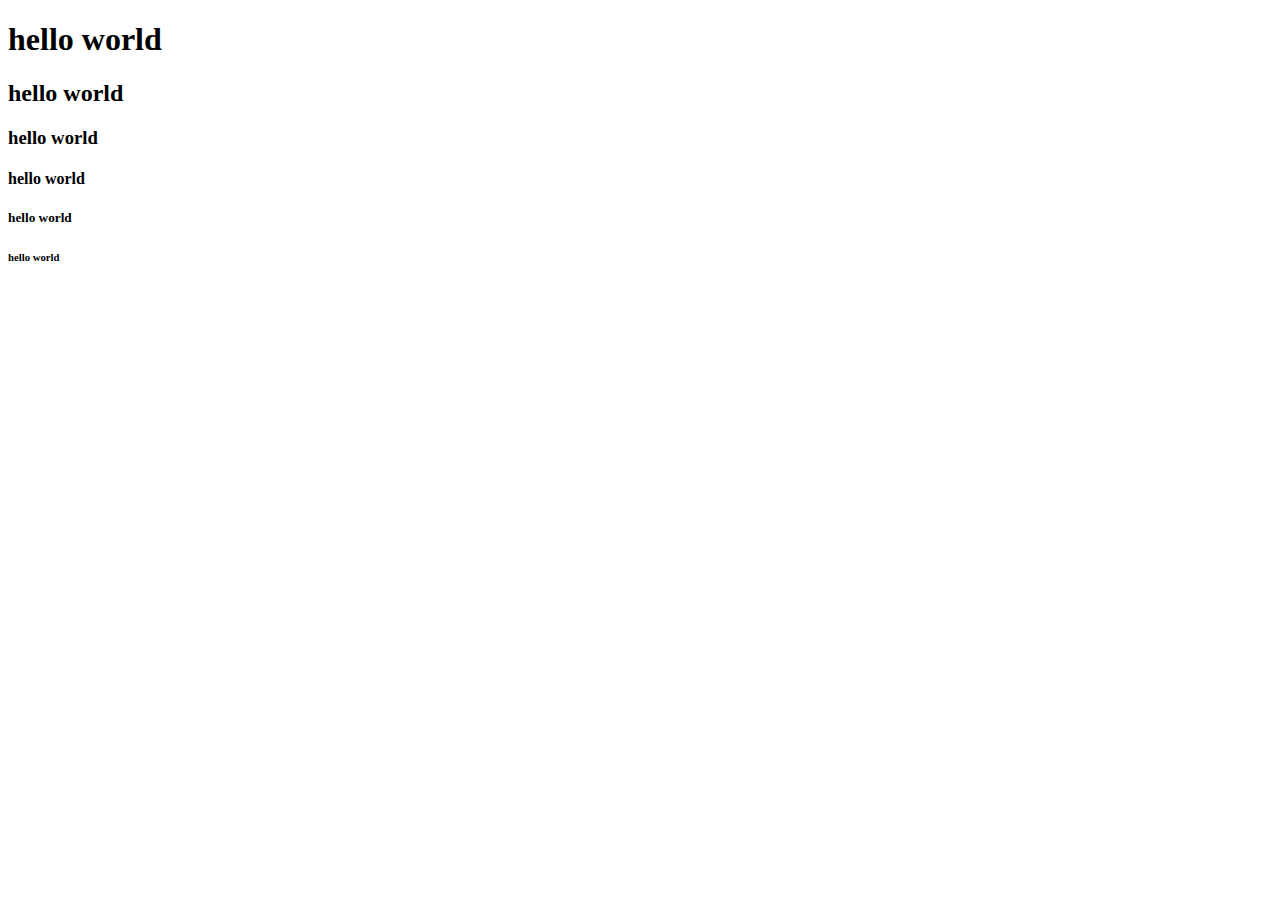
<file: Heading.html>
<!DOCTYPE html>
<html lang="en">
 <head>
  <meta charset="UTF-8">
  <meta name="Generator" content="EditPlus®">
  <meta name="Author" content="">
  <meta name="Keywords" content="">
  <meta name="Description" content="">
  <title>Heading</title>
 </head>
 <body>
  <h1> hello world </h1>
  <h2> hello world </h2>
  <h3> hello world </h3>
  <h4> hello world </h4>
  <h5> hello world </h5>
  <h6> hello world </h65/30/2022>
 </body>
</html>
</file>
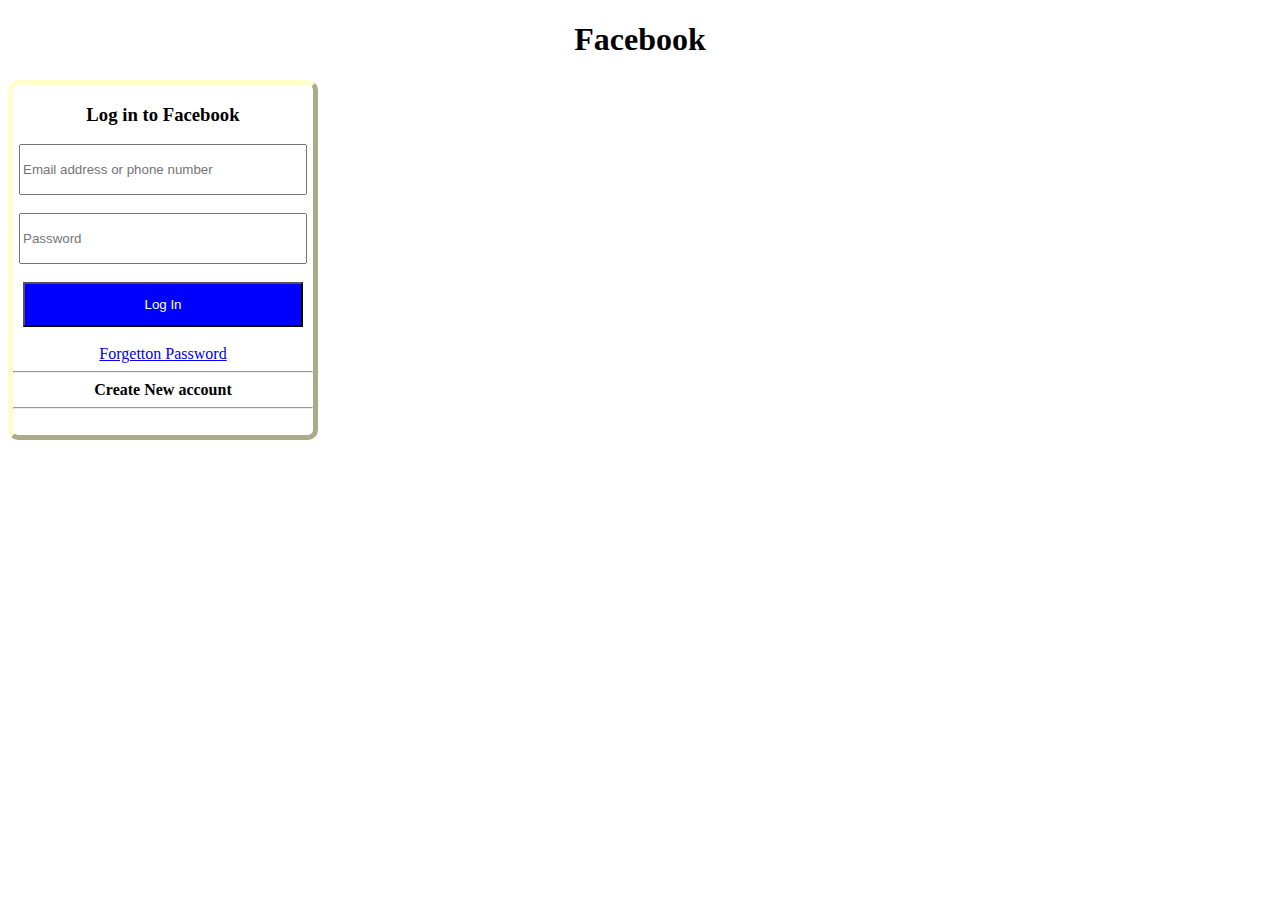
<file: Login_form.html>
<!DOCTYPE html>
<html lang="en">
 <head>
  <meta charset="UTF-8">
  <meta name="Generator" content="EditPlus®">
  <meta name="Author" content="">
  <meta name="Keywords" content="">
  <meta name="Description" content="">
  <title>Login form</title>
  <!--<link rel="icon" href="images/login_form_icon"/>-->
  <style>
  label{
color:blue;
  }
  div{ 
  border: 5px outset #ffffcc;
  background-color: #ffffff;
  text-align: center;
  border-radius:7px;
}
h1{
text-align: center;
}
button{
background:#0000ff;
color:#ffffff;
}
.main{
width:300px;
height:350px;
border-radius:10px;
}
button{
width:280px;
height:45px;
border-radius:10px solid;
}
input{
width:280px;
height:45px;
border-radius:10px solid;

}
  </style>
 </head>
 <body>
 
 <h1> <strong>Facebook</strong></h1>
 <div class ='main'>
 
 <form action="register.aspx"/>
 
 <h3> Log in to Facebook</h3>
  <input type="text" id="tf2"  name="tb2" placeholder="Email address or phone number"/><br><br>
  <input type="text" id="tf3"  name="tb3" placeholder="Password" maxlength="8"/><br><br>
  <button> Log In </button><br><br>
 <a href="www.google.com"> Forgetton Password</a>
 <hr>
 <strong> Create New account</strong>
<hr>
</form>
</div>
 </body>
</html>
</file>
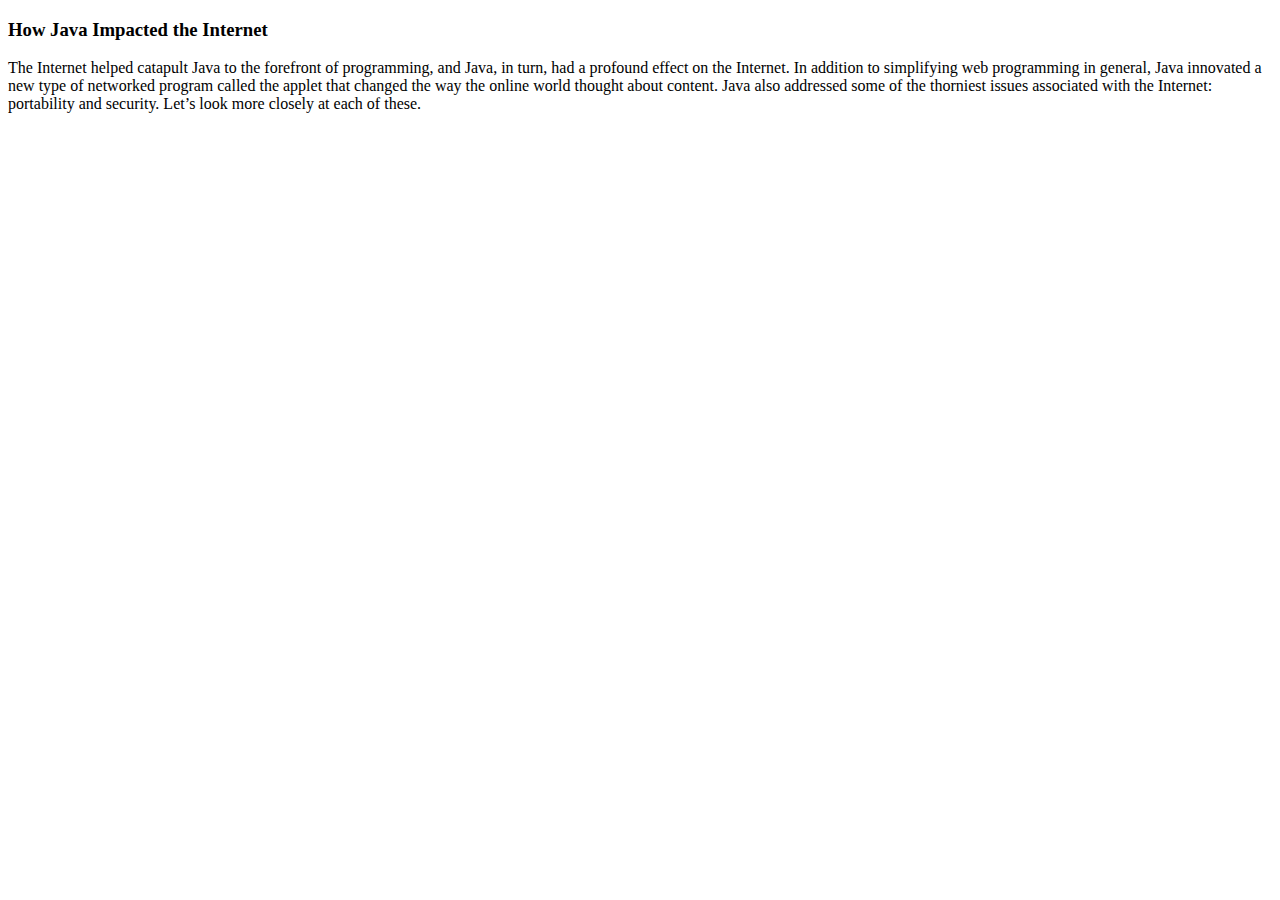
<file: paragraph_tag.html>
<!DOCTYPE html>
<html lang="en">
 <head>
  <meta charset="UTF-8">
  <meta name="Generator" content="EditPlus®">
  <meta name="Author" content="">
  <meta name="Keywords" content="">
  <meta name="Description" content="">
  <title>paragraph</title>
 </head>
 <body>
 <h3> How Java Impacted the Internet </h3>

  <p>The Internet helped catapult Java to the forefront of programming, and Java, in
turn, had a profound effect on the Internet. In addition to simplifying web
programming in general, Java innovated a new type of networked program
called the applet that changed the way the online world thought about content.
Java also addressed some of the thorniest issues associated with the Internet:
portability and security. Let’s look more closely at each of these.</p>
 </body>
</html>
</file>
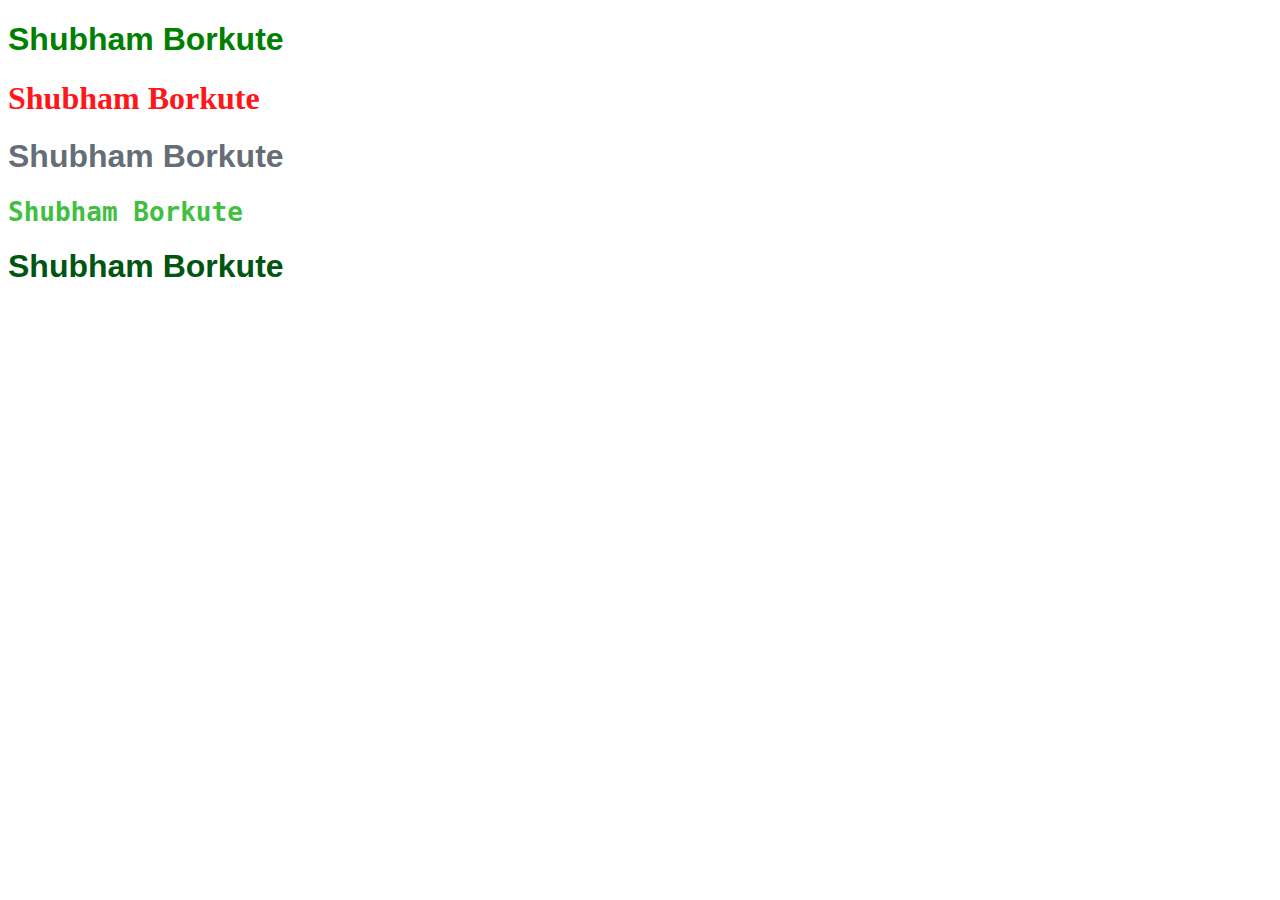
<file: pentagon.html>
<!DOCTYPE html>
<html lang="en">
 <head>
  <meta charset="UTF-8">
  <meta name="Generator" content="EditPlus®">
  <meta name="Author" content="">
  <meta name="Keywords" content="">
  <meta name="Description" content="">
  <title>Document</title>
  <style>
    #one{
      color:green;
      font-family: Arial;
    }
    #two{
     color:rgb(255,22,25) ;  
     font-family:'Times New Roman', Times, serif;
    }
    #three{
        color:rgba(80,90,100,0.9);
        font-family: sans-serif;
    }
    #four{
       color:hsl(120, 50%, 50%) ;
       font-family: monospace;
    }
    #five{
      color:#005511;  
      font-family: Arial;
    }
  </style>
 </head>
 <body>
<h1 id="one">Shubham Borkute</h1>
<h1 id="two">Shubham Borkute</h1>
<h1 id="three">Shubham Borkute</h1>
<h1 id="four">Shubham Borkute</h1>
<h1 id="five">Shubham Borkute</h1>
 </body>
</html>
</file>
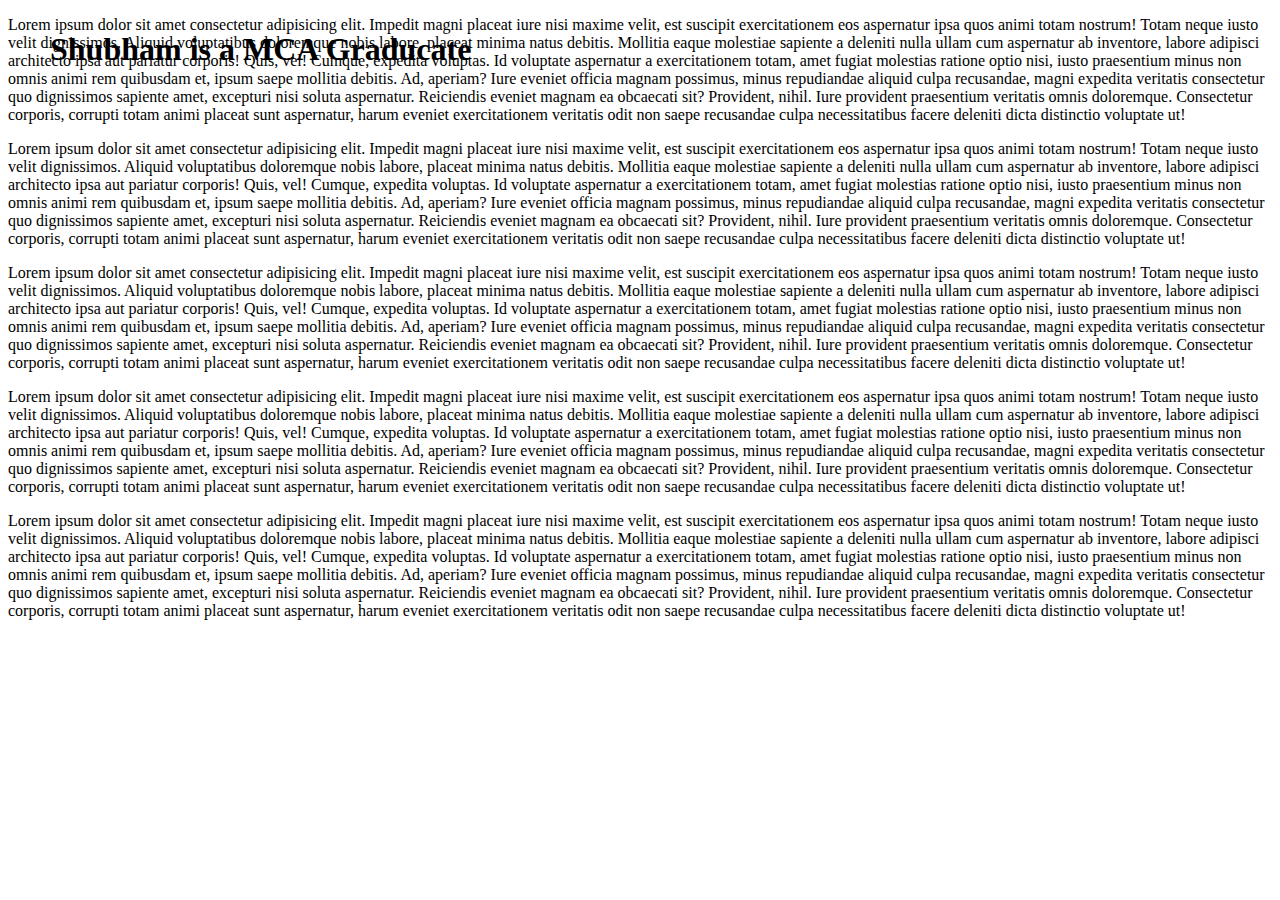
<file: position.html>
<!DOCTYPE html>
<html lang="en">
<head>
    <meta charset="UTF-8">
    <meta name="viewport" content="width=device-width, initial-scale=1.0">
    <title>position</title>
<style>


h1{
    position: absolute;
    top: 10px;
    left: 50px;
}


</style>



</head>
<body>
    <h1>Shubham is a MCA Graducate</h1>
    <p>Lorem ipsum dolor sit amet consectetur adipisicing elit. Impedit magni placeat iure nisi maxime velit, est suscipit exercitationem eos aspernatur ipsa quos animi totam nostrum! Totam neque iusto velit dignissimos.
    Aliquid voluptatibus doloremque nobis labore, placeat minima natus debitis. Mollitia eaque molestiae sapiente a deleniti nulla ullam cum aspernatur ab inventore, labore adipisci architecto ipsa aut pariatur corporis! Quis, vel!
    Cumque, expedita voluptas. Id voluptate aspernatur a exercitationem totam, amet fugiat molestias ratione optio nisi, iusto praesentium minus non omnis animi rem quibusdam et, ipsum saepe mollitia debitis. Ad, aperiam?
    Iure eveniet officia magnam possimus, minus repudiandae aliquid culpa recusandae, magni expedita veritatis consectetur quo dignissimos sapiente amet, excepturi nisi soluta aspernatur. Reiciendis eveniet magnam ea obcaecati sit? Provident, nihil.
    Iure provident praesentium veritatis omnis doloremque. Consectetur corporis, corrupti totam animi placeat sunt aspernatur, harum eveniet exercitationem veritatis odit non saepe recusandae culpa necessitatibus facere deleniti dicta distinctio voluptate ut!</p>
    <p>Lorem ipsum dolor sit amet consectetur adipisicing elit. Impedit magni placeat iure nisi maxime velit, est suscipit exercitationem eos aspernatur ipsa quos animi totam nostrum! Totam neque iusto velit dignissimos.
    Aliquid voluptatibus doloremque nobis labore, placeat minima natus debitis. Mollitia eaque molestiae sapiente a deleniti nulla ullam cum aspernatur ab inventore, labore adipisci architecto ipsa aut pariatur corporis! Quis, vel!
    Cumque, expedita voluptas. Id voluptate aspernatur a exercitationem totam, amet fugiat molestias ratione optio nisi, iusto praesentium minus non omnis animi rem quibusdam et, ipsum saepe mollitia debitis. Ad, aperiam?
    Iure eveniet officia magnam possimus, minus repudiandae aliquid culpa recusandae, magni expedita veritatis consectetur quo dignissimos sapiente amet, excepturi nisi soluta aspernatur. Reiciendis eveniet magnam ea obcaecati sit? Provident, nihil.
    Iure provident praesentium veritatis omnis doloremque. Consectetur corporis, corrupti totam animi placeat sunt aspernatur, harum eveniet exercitationem veritatis odit non saepe recusandae culpa necessitatibus facere deleniti dicta distinctio voluptate ut!</p>
    <p>Lorem ipsum dolor sit amet consectetur adipisicing elit. Impedit magni placeat iure nisi maxime velit, est suscipit exercitationem eos aspernatur ipsa quos animi totam nostrum! Totam neque iusto velit dignissimos.
    Aliquid voluptatibus doloremque nobis labore, placeat minima natus debitis. Mollitia eaque molestiae sapiente a deleniti nulla ullam cum aspernatur ab inventore, labore adipisci architecto ipsa aut pariatur corporis! Quis, vel!
    Cumque, expedita voluptas. Id voluptate aspernatur a exercitationem totam, amet fugiat molestias ratione optio nisi, iusto praesentium minus non omnis animi rem quibusdam et, ipsum saepe mollitia debitis. Ad, aperiam?
    Iure eveniet officia magnam possimus, minus repudiandae aliquid culpa recusandae, magni expedita veritatis consectetur quo dignissimos sapiente amet, excepturi nisi soluta aspernatur. Reiciendis eveniet magnam ea obcaecati sit? Provident, nihil.
    Iure provident praesentium veritatis omnis doloremque. Consectetur corporis, corrupti totam animi placeat sunt aspernatur, harum eveniet exercitationem veritatis odit non saepe recusandae culpa necessitatibus facere deleniti dicta distinctio voluptate ut!</p>
    <p>Lorem ipsum dolor sit amet consectetur adipisicing elit. Impedit magni placeat iure nisi maxime velit, est suscipit exercitationem eos aspernatur ipsa quos animi totam nostrum! Totam neque iusto velit dignissimos.
    Aliquid voluptatibus doloremque nobis labore, placeat minima natus debitis. Mollitia eaque molestiae sapiente a deleniti nulla ullam cum aspernatur ab inventore, labore adipisci architecto ipsa aut pariatur corporis! Quis, vel!
    Cumque, expedita voluptas. Id voluptate aspernatur a exercitationem totam, amet fugiat molestias ratione optio nisi, iusto praesentium minus non omnis animi rem quibusdam et, ipsum saepe mollitia debitis. Ad, aperiam?
    Iure eveniet officia magnam possimus, minus repudiandae aliquid culpa recusandae, magni expedita veritatis consectetur quo dignissimos sapiente amet, excepturi nisi soluta aspernatur. Reiciendis eveniet magnam ea obcaecati sit? Provident, nihil.
    Iure provident praesentium veritatis omnis doloremque. Consectetur corporis, corrupti totam animi placeat sunt aspernatur, harum eveniet exercitationem veritatis odit non saepe recusandae culpa necessitatibus facere deleniti dicta distinctio voluptate ut!</p>
    <p>Lorem ipsum dolor sit amet consectetur adipisicing elit. Impedit magni placeat iure nisi maxime velit, est suscipit exercitationem eos aspernatur ipsa quos animi totam nostrum! Totam neque iusto velit dignissimos.
    Aliquid voluptatibus doloremque nobis labore, placeat minima natus debitis. Mollitia eaque molestiae sapiente a deleniti nulla ullam cum aspernatur ab inventore, labore adipisci architecto ipsa aut pariatur corporis! Quis, vel!
    Cumque, expedita voluptas. Id voluptate aspernatur a exercitationem totam, amet fugiat molestias ratione optio nisi, iusto praesentium minus non omnis animi rem quibusdam et, ipsum saepe mollitia debitis. Ad, aperiam?
    Iure eveniet officia magnam possimus, minus repudiandae aliquid culpa recusandae, magni expedita veritatis consectetur quo dignissimos sapiente amet, excepturi nisi soluta aspernatur. Reiciendis eveniet magnam ea obcaecati sit? Provident, nihil.
    Iure provident praesentium veritatis omnis doloremque. Consectetur corporis, corrupti totam animi placeat sunt aspernatur, harum eveniet exercitationem veritatis odit non saepe recusandae culpa necessitatibus facere deleniti dicta distinctio voluptate ut!</p>
</body>
</html>
</file>
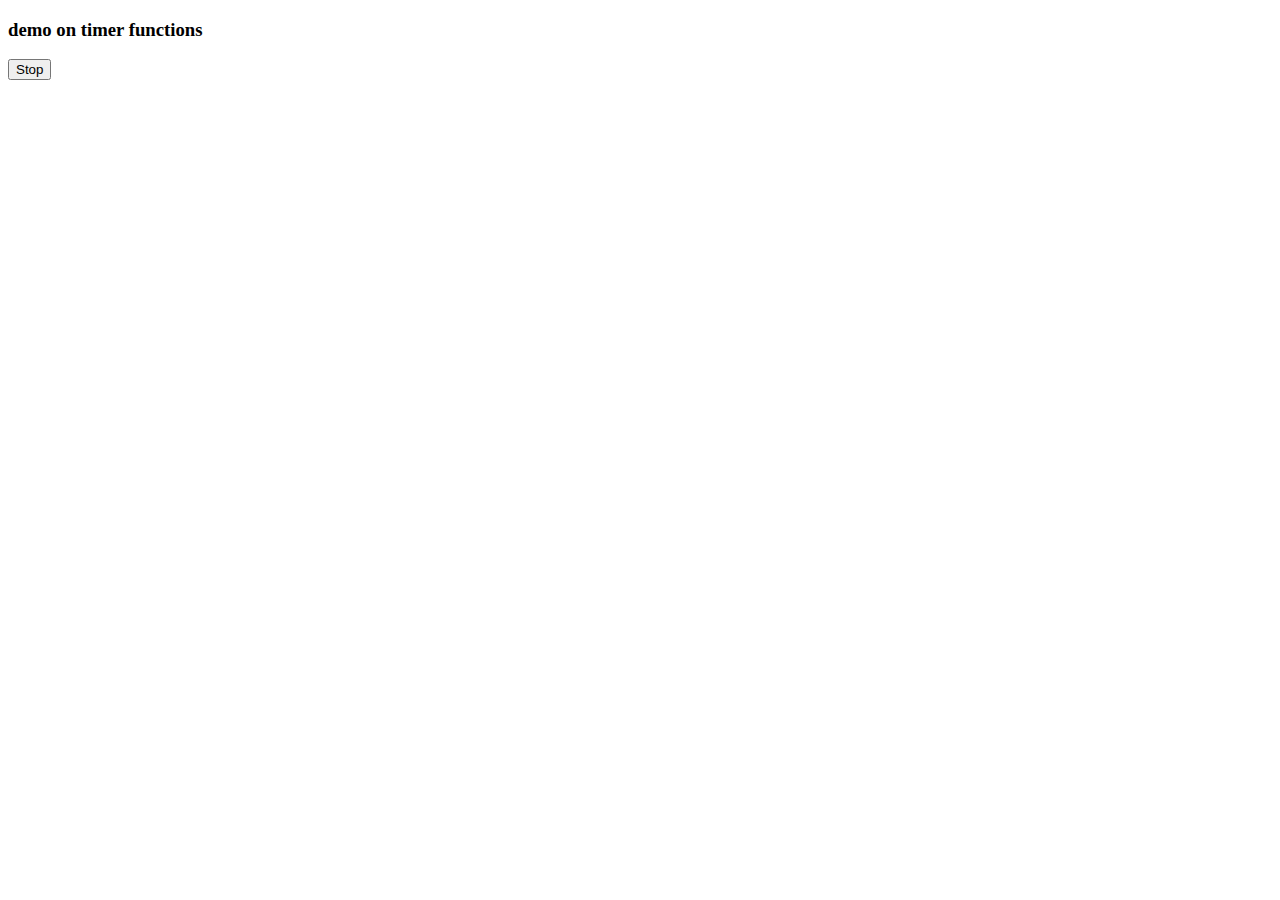
<file: ShowTime.html>
<!-- example on timer function -->
<!DOCTYPE html>
<html lang="en">
 <head>
   <meta charset="UTF-8">
   <title>Dom</title>
	<script>
		function showClock()
		{
			let d = new Date();
			let head = document.getElementById("h");
			head.innerText=d.toLocaleTimeString();
		}
		function changeBGColor()
		{
			let c = "#"+parseInt(Math.random()*1000000);
			document.getElementById("b").style.backgroundColor=c;
		}
	</script>
 </head>
 <body id="b">	
		<h3>demo on timer functions</h3>
		<h3 id="h"> </h3>
		<button id="bt">Stop</button>
	<script>
		setInterval( showClock  , "1000");  //for every 1sec it calls showClock()
		let x = setInterval( changeBGColor , "3000");  //for every 3sec color changing
		document.getElementById("bt").onclick=function(){
														window.clearInterval(x);
													};
	</script>

 </body>
</html>
</file>
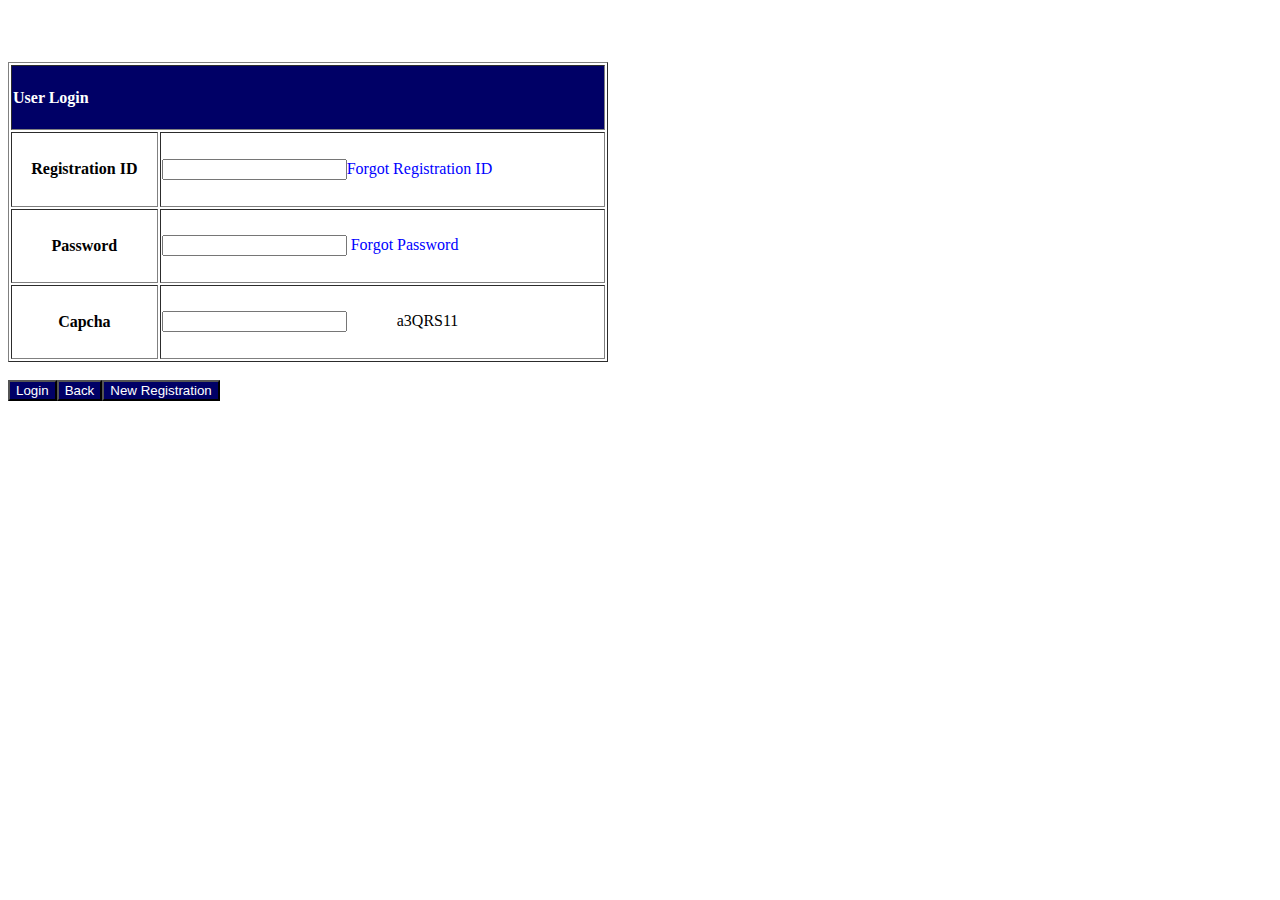
<file: UPSC.html>
<!DOCTYPE html>
<html lang="en">
 <head>
  <meta charset="UTF-8">
  <meta name="Generator" content="EditPlus®">
  <meta name="Author" content="">
  <meta name="Keywords" content="">
  <meta name="Description" content="">
  <title>UPSC</title>
  <style>
button:hover{
background-color:#99ff00;
color:black;
}
button{
color:white;
background:#000066;
}
table{

}
.class1{
 background:#000066;
 color: white;
 }
 #id1{
    colspan:"3";
	align:"left"; 
 }
 .main{
 width:600px;
 height:300px;
 
 }
  </style>
 </head>
 <body>
 <div>
  <form>

<table class="main" border width="800px" >

   <th colspan="3" align="left" class="class1"> User Login </th>
 <tr>
 <th><label> Registration ID </label></th>
<td><input type="text"  id="id1" name="name1"/><a style="color:#0000ff;">Forgot Registration ID 
</a>
</tr><br>
<tr>
<th><label>Password</label></th>
<td><input type="text"  id="id2" name="name2" required/><a style="color:#0000ff;"> Forgot Password </a>

</tr>
<br>
<tr><th><label>Capcha</label></th>
<td><input type="text"  id="id3" name="name3" required/><span style="margin-left:50px;">a3QRS11</span>
</tr></td>
<br>
</table>
<br>
<button>Login</button ><button>Back</button><button>New Registration</button>




</form>
 </div>
  <img scr="images/money.png"/>
 </body>
</html>
</file>
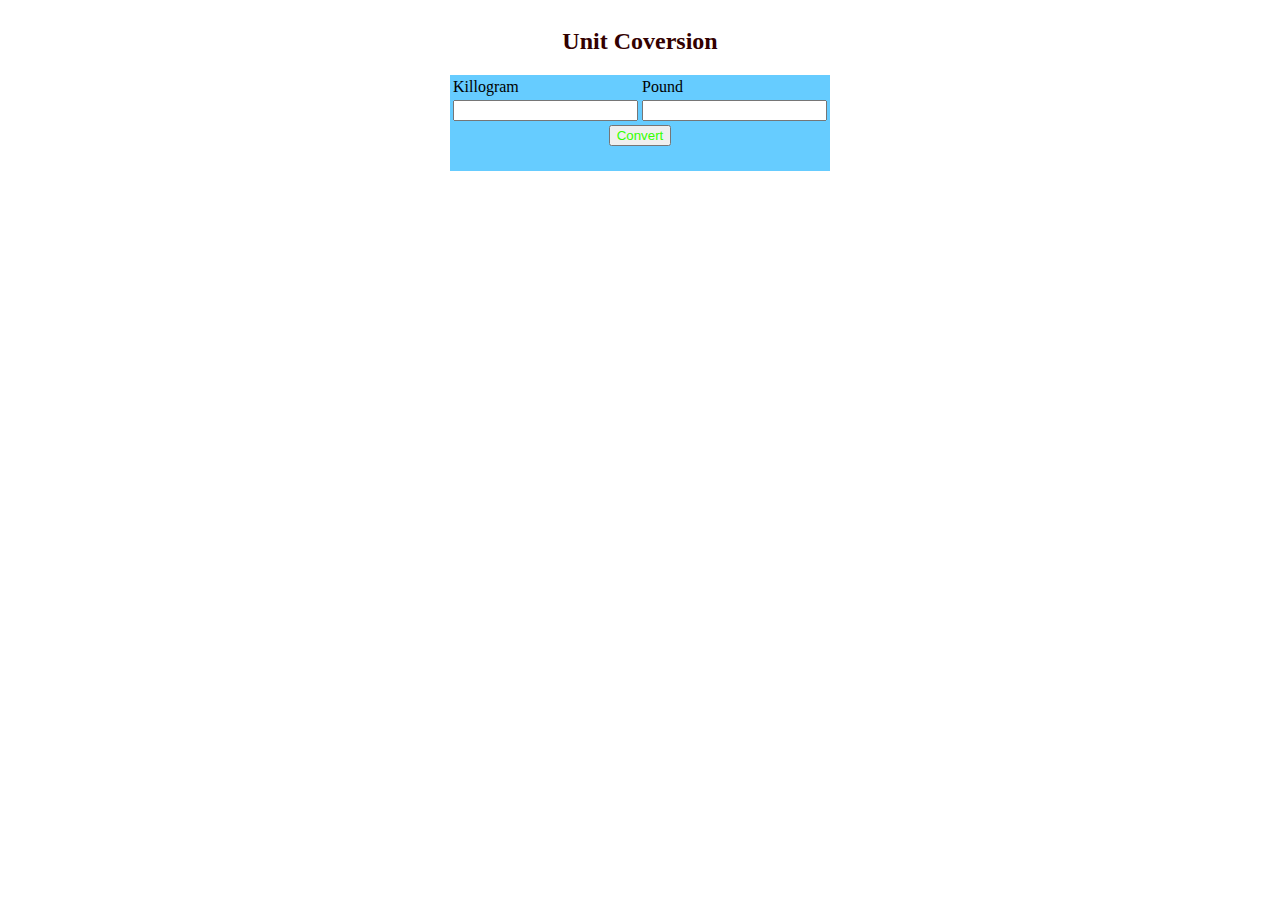
<file: HTML_CSS_JAVASCRIPT/Application_Conversion.html>
<!DOCTYPE html>
<html lang="en">
 <head>
  <meta charset="UTF-8">
  <meta name="Generator" content="EditPlus®">
  <meta name="Author" content="">
  <meta name="Keywords" content="">
  <meta name="Description" content="">
  <title>Application for Convention</title>
 </head>
 <body>
 <form>
 <table align="center" style="background:#66ccff;">
 <caption style ="color:#330000;"><h2> Unit Coversion </h2><caption>
 <tr>
 <td><label> Killogram </label></td>
 <td><label> Pound </label></td>
 </tr>

 <tr>
 <td><input type="text" id="kg"/></td>
 <td><input type="text" id="pd" readonly /> </td>

 </tr>
 <tr align="center">
 <td colspan="2">
 <button id="bt" style="color:#33ff00;">Convert </button></td>
 </tr>
 <tr>
 <td>&nbsp;</td>
 </tr>
  </table>
  </form>
 <script>
document.getElementById("bt").onclick=function(){
	const kgtb=document.getElementById("kg");
	const pgtb=document.getElementById("pd");
	let res= kgtb.value*2.20462;
	pgtb.value=res;
	};




 </script>
 </body>
</html>
</file>
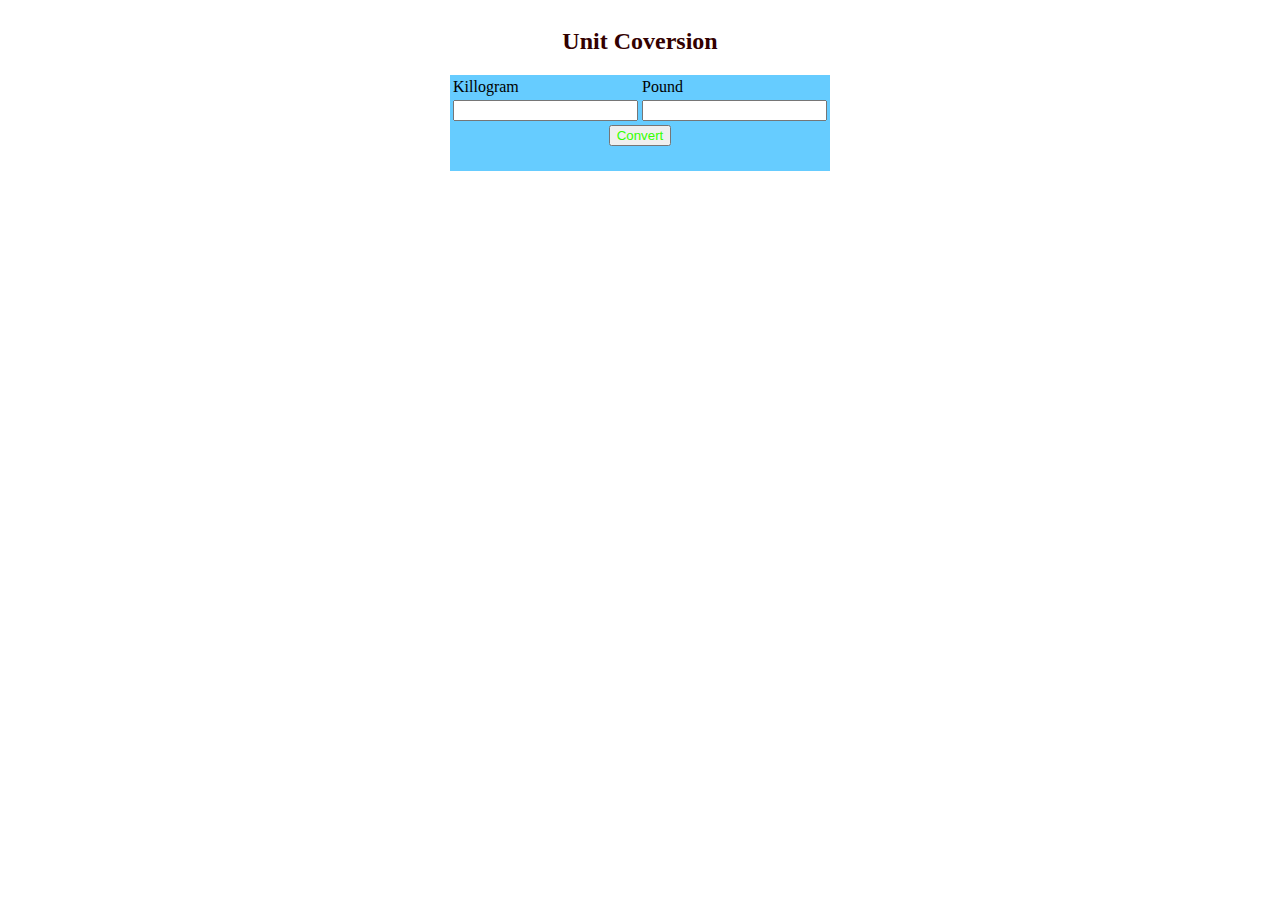
<file: HTML_CSS_JAVASCRIPT/Application_Conversion1.html>
<!DOCTYPE html>
<html lang="en">
 <head>
  <meta charset="UTF-8">
  <meta name="Generator" content="EditPlus®">
  <meta name="Author" content="">
  <meta name="Keywords" content="">
  <meta name="Description" content="">
  <title>Application for Convention</title>
 </head>
 <body>
 <table align="center" style="background:#66ccff;">
 <caption style ="color:#330000;"><h2> Unit Coversion </h2><caption>
 <tr>
 <td><label> Killogram </label></td>
 <td><label> Pound </label></td>
 </tr>

 <tr>
 <td><input type="text" id="kg"/></td>
 <td><input type="text" id="pd" readonly /> </td>

 </tr>
 <tr align="center">
 <td colspan="2">
 <button id="bt" style="color:#33ff00;">Convert </button></td>
 </tr>
 <tr>
 <td>&nbsp;</td>
 </tr>
  </table>
 <script>
document.getElementById("bt").onclick=function(){
	const kgtb=document.getElementById("kg");
	const pgtb=document.getElementById("pd");
	let res= kgtb.value*2.20462;
	pgtb.value=res;
	};




 </script>
 </body>
</html>
</file>
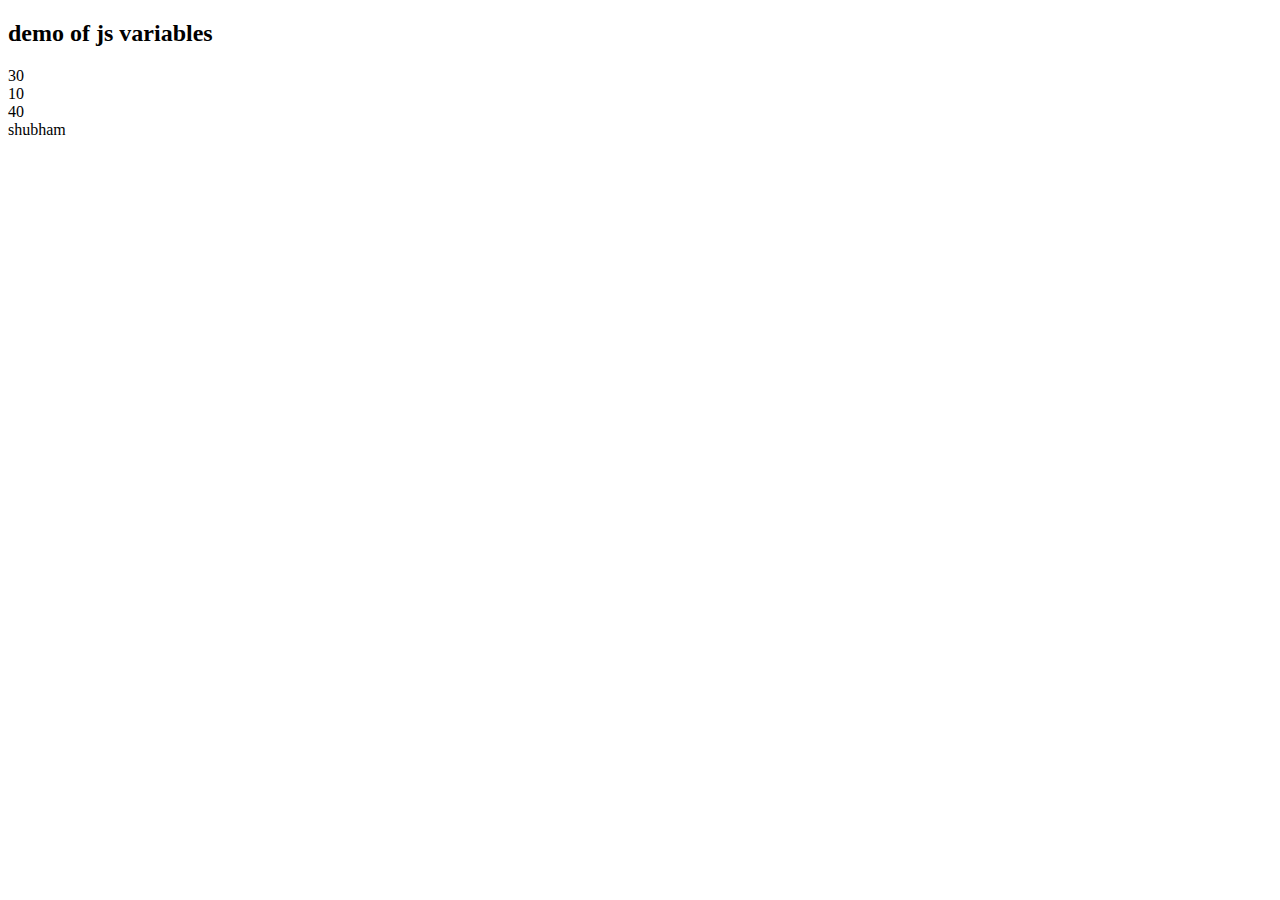
<file: HTML_CSS_JAVASCRIPT/Hello_World.html>
<!DOCTYPE html>
<html lang="en">
 <head>
  <meta charset="UTF-8">
  <meta name="Generator" content="EditPlus®">
  <meta name="Author" content="">
  <meta name="Keywords" content="">
  <meta name="Description" content="">
  <title>First JavaScript</title>
 </head>
 <body>
 <h2> demo of js variables </h2>
 <script>
var a;
a=30;
var b=10;
let c=40;
let d='shubham';
document.write(a+"<br>");
document.write(b+"<br>");
document.write(c+"<br>");
document.write(d+"<br>");


 </script>
 </body>
</html>
</file>
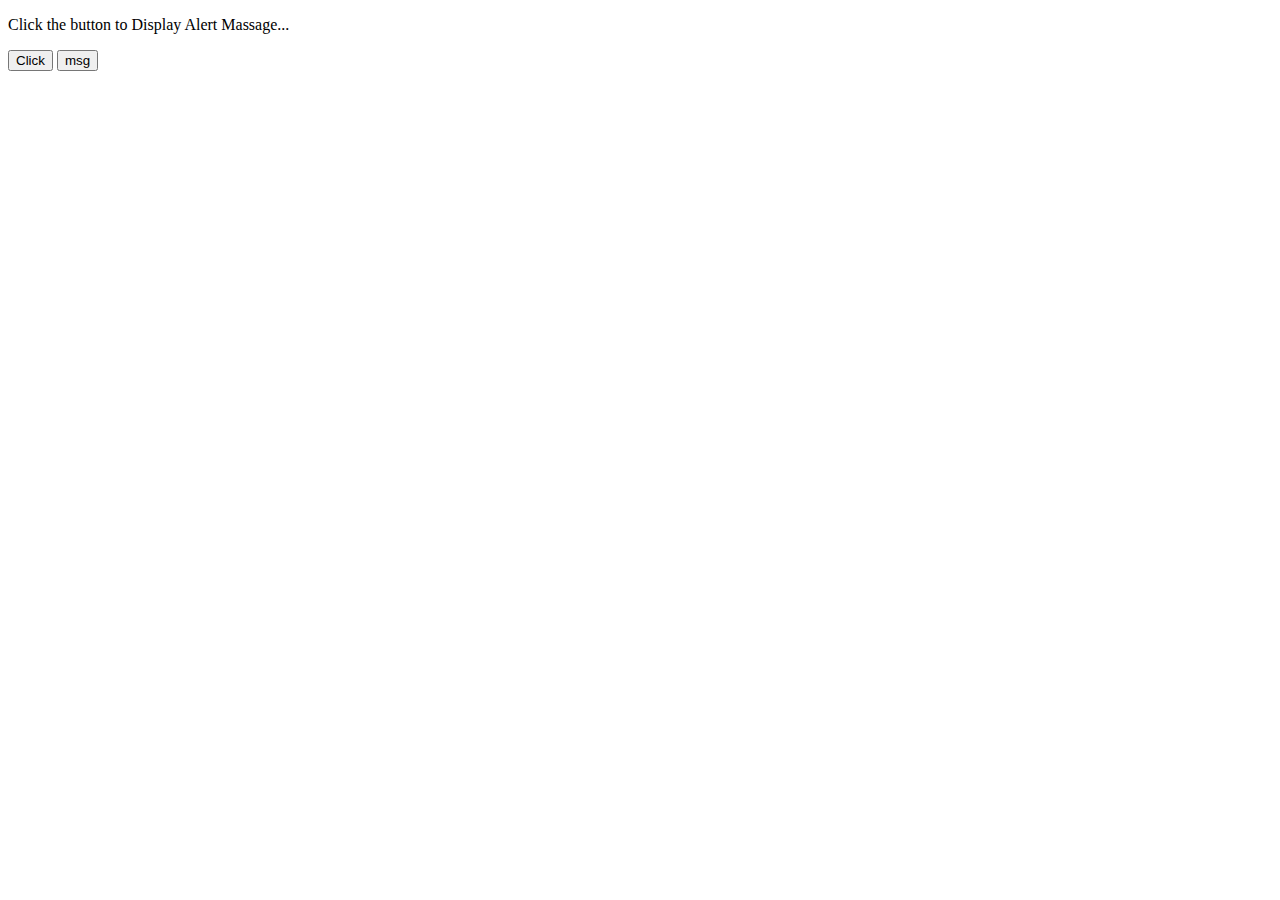
<file: HTML_CSS_JAVASCRIPT/popup_boxes.html>
<!DOCTYPE html>
<html lang="en">
 <head>
  <meta charset="UTF-8">
  <meta name="Generator" content="EditPlus®">
  <meta name="Author" content="">
  <meta name="Keywords" content="">
  <meta name="Description" content="">
  <title>popup Boxes</title>
 </head>
 <body>
  <script type="text/javascript">
  function myalert(){
  alert("Invalid Entry");
  alert("1\n\t2\n\t\t3\n\t\t\t4\n\t\t\t\t5\n\t\t\t\t\t6");
  let a=20,b=15;
alert(a+b); 
}
function hello(){
	document.write("hii, Shubham you did it ");
	}


  </script>
  <p>Click the button to Display Alert Massage...</p>
  <button onclick="myalert()">Click </button>

<button onclick="hello()">msg</button>
  <!--<p> Click for addition </p>
  <button onclick="myalert2()">Add</button>
-->
 </body>
</html>
</file>
